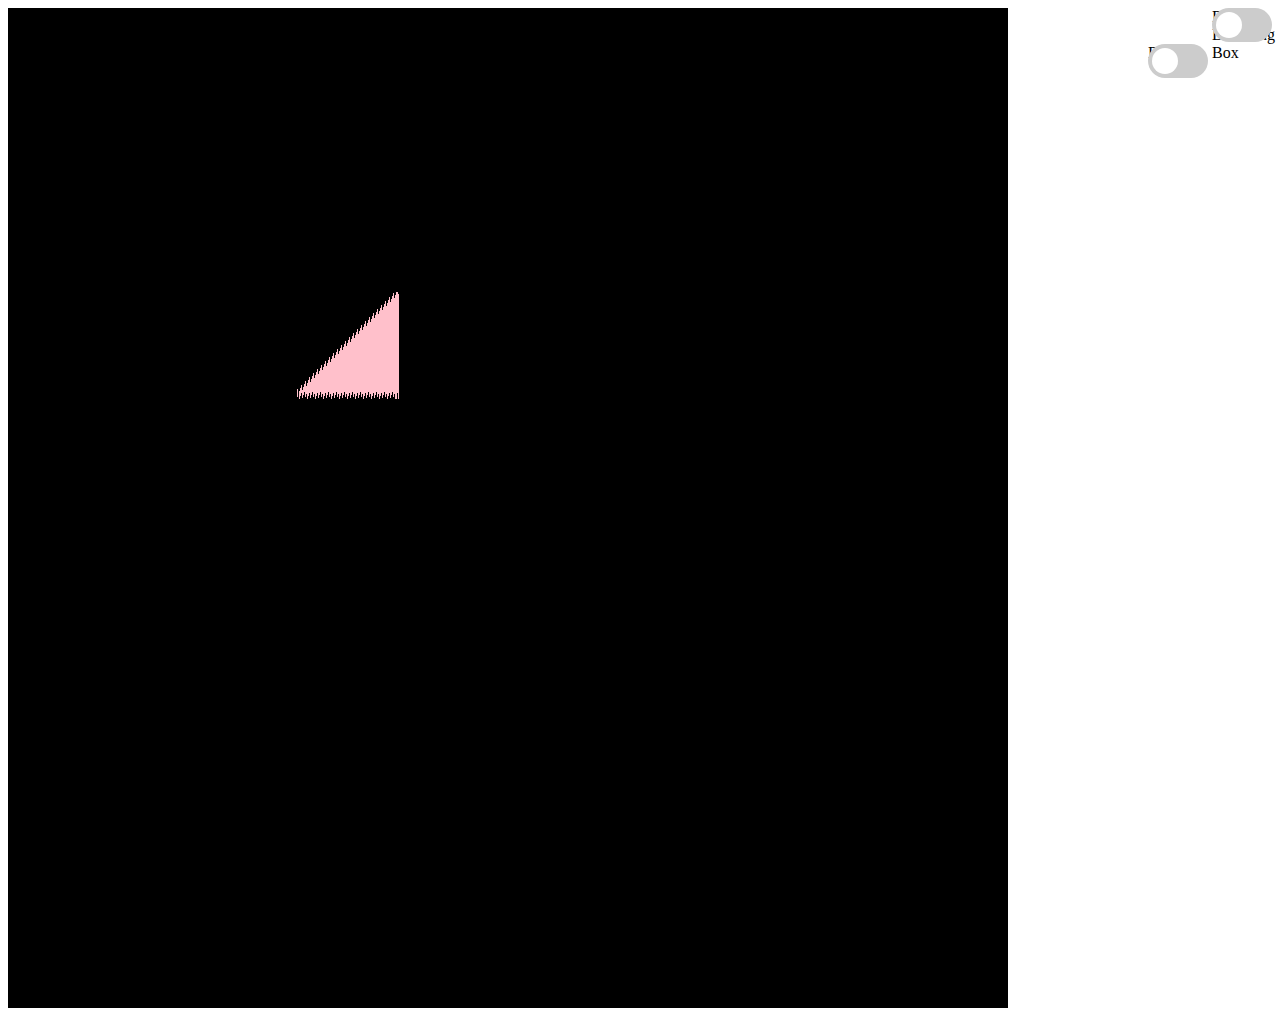
<file: rasterizer/index.html>
<html>
    <head>
        <title>Simple Rasterizer</title>
        <script src="js/rasterizer.js" type="text/javascript"></script>
        <link rel="stylesheet" type="text/css" href="style.css"></style>
    </head>
    <body>
        <canvas id="canvas" width="1000px" height="1000px"></canvas>
        <div class="ui">
                <label class="switch">
                    <input type="checkbox" id="toggle_rotation">
                    <span class="slider round"></span>
                    <a>Rotation</a>
                </label>
                <label class="switch">
                    <input type="checkbox" id="toggle_box">
                    <span class="slider round"></span>
                    <a>Draw Bounding Box</a>
                </label>
            </div>
        <script>
            const WIDTH = 1000;
            const HEIGHT = 1000;

            //set up our 3d viewer
            var canvas = document.getElementById('canvas');
            var view = new Window3d(canvas);
            view.clearScreen("black");
            
            //create our base triangle
            var triangle = new Triangle(new Mat1x4([3, 3, 0, 1]),
                                        new Mat1x4([0, 3, 0, 1]),
                                        new Mat1x4([3, 0, 0, 1]
                                        ));

            //create our translation matrix
            var translationMatrix = new Mat1x4([8, 8, 0, 0]);
            //translate the triangle
            triangle.translate(translationMatrix);

            var last = 0;
            var rotation = 0;
            var rotSpeed = .1;

            var tM = new Mat1x4([.001, .001, 0, 0]);
            draw();

            function draw(time) {
                //get elapsed time for the frame
                if(!time) time = 0;
                var elapsedTime = (time - last) / 1000;
                last = time;

                //translate
                triangle.translate(tM);

                //rotate triangle
                if(document.getElementById("toggle_rotation").checked == true) {
                    triangle.rotate('xyz', [rotation, Math.sin(rotation / 3), rotation]);
                    rotSpeed = .05;
                } else {
                    rotation = 0;
                    rotSpeed = 0;
                }


                //create our projection matrix
                var projectionMatrix = Mat4x4.createProjectionMatrix(0.1, 1.5, 90);


                //project our triangle using the projection matrix
                var projectedTriangle = new Triangle(   mult1x4by4x4(triangle.a, projectionMatrix),
                                                        mult1x4by4x4(triangle.b, projectionMatrix),
                                                        mult1x4by4x4(triangle.c, projectionMatrix)
                                                    );

                view.clearScreen("black");
                rasterArray = getRasterArray(projectedTriangle);
                view.drawRasterArray(rasterArray, "pink");
                

                window.requestAnimationFrame(draw);

                //increment our rotation
                rotation += (rotSpeed * elapsedTime) % 360;
            }
        </script>
    </body>
</html>
</file>
<file: rasterizer/style.css>
/* The switch - the box around the slider */
.switch {
    position: relative;
    display: inline-block;
    width: 60px;
    height: 34px;
  }
  
  /* Hide default HTML checkbox */
  .switch input {display:none;}
  
  /* The slider */
  .slider {
    position: absolute;
    cursor: pointer;
    top: 0;
    left: 0;
    right: 0;
    bottom: 0;
    background-color: #ccc;
    -webkit-transition: .4s;
    transition: .4s;
  }
  
  .slider:before {
    position: absolute;
    content: "";
    height: 26px;
    width: 26px;
    left: 4px;
    bottom: 4px;
    background-color: white;
    -webkit-transition: .4s;
    transition: .4s;
  }
  
  input:checked + .slider {
    background-color: #2196F3;
  }
  
  input:focus + .slider {
    box-shadow: 0 0 1px #2196F3;
  }
  
  input:checked + .slider:before {
    -webkit-transform: translateX(26px);
    -ms-transform: translateX(26px);
    transform: translateX(26px);
  }
  
  /* Rounded sliders */
  .slider.round {
    border-radius: 34px;
  }
  
  .slider.round:before {
    border-radius: 50%;
  }




.ui {
    float: right;
}
</file>
